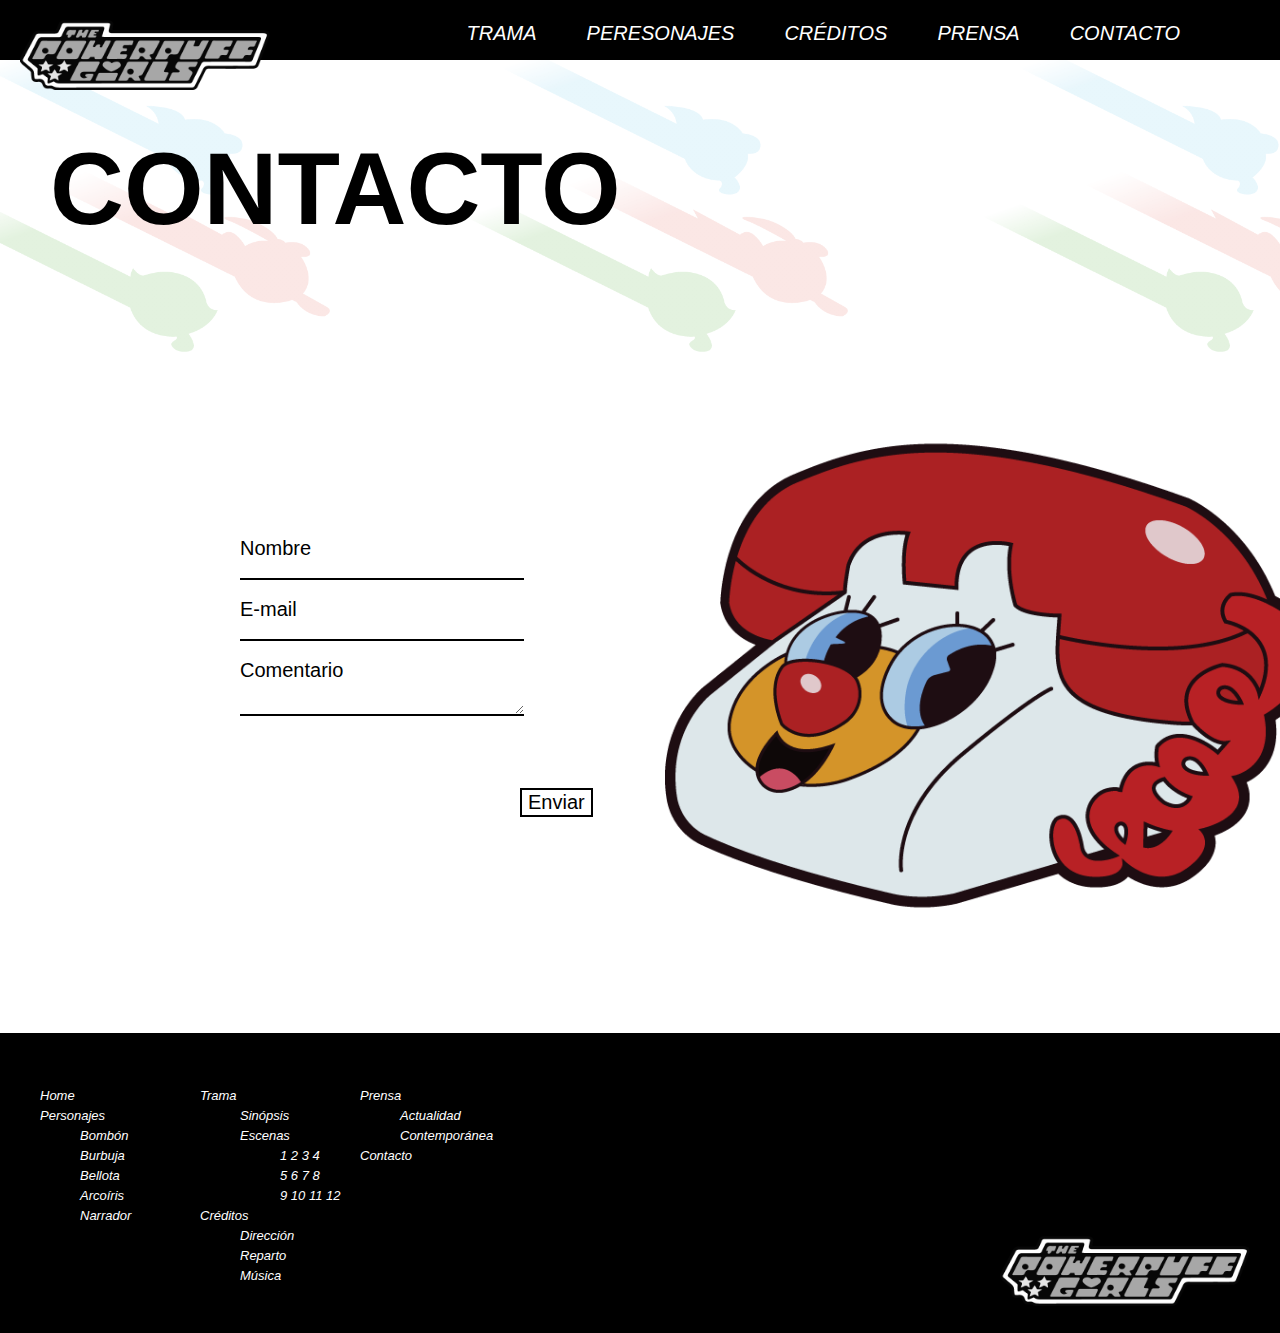
<file: form.html>
<!DOCTYPE html>
<html>
    <head>
        <meta charset="UTF-8">
        <meta name="viewport" content="width=device-width, initial-scale=1.0">
        <title>𝗖𝗥𝗘𝗗𝗜𝗧𝗢𝗦 - 𝘔𝘪𝘮𝘦 𝘧𝘰𝘳 𝘢 𝘊𝘩𝘢𝘯𝘨𝘦 - ᴘᴘɢ</title>
        <link rel="icon" type="image/x-icon" href="img/favicon.ico">
        <link rel="stylesheet" id="ppg-webp-style" href="css/style.css" type="text/css" media="all"/>
        <link rel="stylesheet" href="https://cdnjs.cloudflare.com/ajax/libs/font-awesome/4.7.0/css/font-awesome.min.css">
    </head>

    <body>
        <header>
            <a href="index.html"><img src="img/logo.png" title="Logo Powerpuff Girls" alt="Logo Powerpuff Girls" id="logo"></a>
            <a href="javascript:void(0);" class="icon" onclick="myFunction()">
                <i class="fa fa-bars"></i>
            <nav id="navegador">
                <ul>
                    <li><a href="trama.html">TRAMA</a></li>
                    <li><a href="personajes.html">PERESONAJES</a></li>
                    <li><a href="creditos.html">CRÉDITOS</a></li>
                    <li><a href="prensa.html">PRENSA</a></li>
                    <li><a href="form.html">CONTACTO</a></li>
                </ul>
            </nav>
        </header>

        <article class="hero" id="six">
            <section id="pers">
                <h2>CONTACTO</h2>
            </section>
        </article>
        <article class="contact">
            <div id="cizq">
                <form action="mailto:mariano@gmail.com" method="GET">
                    <label form="nombre">Nombre</label>
                    <br>
                    <input type="text" name="nombre">
                    <br><br>
                    <label form="email">E-mail</label>
                    <br>
                    <input type="email" name="email">
                    <br><br>
                    <label form="comment">Comentario</label>
                    <br>
                    <textarea name="comment"></textarea>
                    <br><br>
                    <button>Enviar</button>
                </form>
            </div>
            <div id="cder">
                <img src="img/phone.png">
            </div>
        </article>
       
        <footer>
            <nav>
                <ul id="big">
                    <div class="side">
                        <li><a href="index.html">Home</a></li>
                        <li><a href="personajes.html">Personajes</a>
                            <ul class="mid">
                                <li><a href="personajes.html#bb">Bombón</a></li>
                                <li><a href="personajes.html#bur">Burbuja</a></li>
                                <li><a href="personajes.html#bel">Bellota</a></li>
                                <li><a href="personajes.html#iris">Arcoíris</a></li>
                                <li><a href="personajes.html#nar">Narrador</a></li>
                            </ul>
                        </li>
                    </div>
    
                    <div class="side">
                        <li><a href="trama.html">Trama</a></li>
                            <ul class="mid">
                                <li><a href="trama.html#sin">Sinópsis</a></li>
                                <li><a href="trama.html#esc">Escenas</a>
                                    <ul class="low">
                                            <a href="trama.html#1">1</a> <a href="trama.html#2">2</a> <a href="trama.html#3">3</a> <a href="trama.html#4">4</a><br>
                                            <a href="trama.html#5">5</a> <a href="trama.html#6">6</a> <a href="trama.html#7">7</a> <a href="trama.html#8">8</a><br>
                                            <a href="trama.html#9">9</a> <a href="trama.html#10">10</a> <a href="trama.html#11">11</a> <a href="trama.html#12">12</a>
                                    </ul>
                                </li>
                            </ul>
                        <li><a href="creditos.html">Créditos</a>
                            <ul class="mid">
                                <li><a href="creditos.html#dir">Dirección</a></li>
                                <li><a href="creditos.html#rep">Reparto</a></li>
                                <li><a href="creditos.html#mus">Música</a></li>
                            </ul>
                        </li>
                    </div>
                    
                    <div class="side">
                        <li><a href="prensa.html">Prensa</a>
                            <ul class="mid">
                                <li><a href="prensa.html#contm">Actualidad</a></li>
                                <li><a href="prensa.html#actl">Contemporánea</a></li>
                            </ul>
                        </li>

                        <li><a href="form.html">Contacto</a></li>
                    </div>
                </ul>
            </nav>
            <img src="img/logo.png" title="Logo Powerpuff Girls" alt="Logo Powerpuff Girls" id="logo">
        </footer>
    </body>
    <script type="text/javascript">
        function myFunction(){
            let x = document.getElementById('navegador');
            if (x.className !== 'responsive') {
                x.className = 'responsive';
            }
            else {
                x.className = '';
            }
        }
    </script>
</html>
</file>
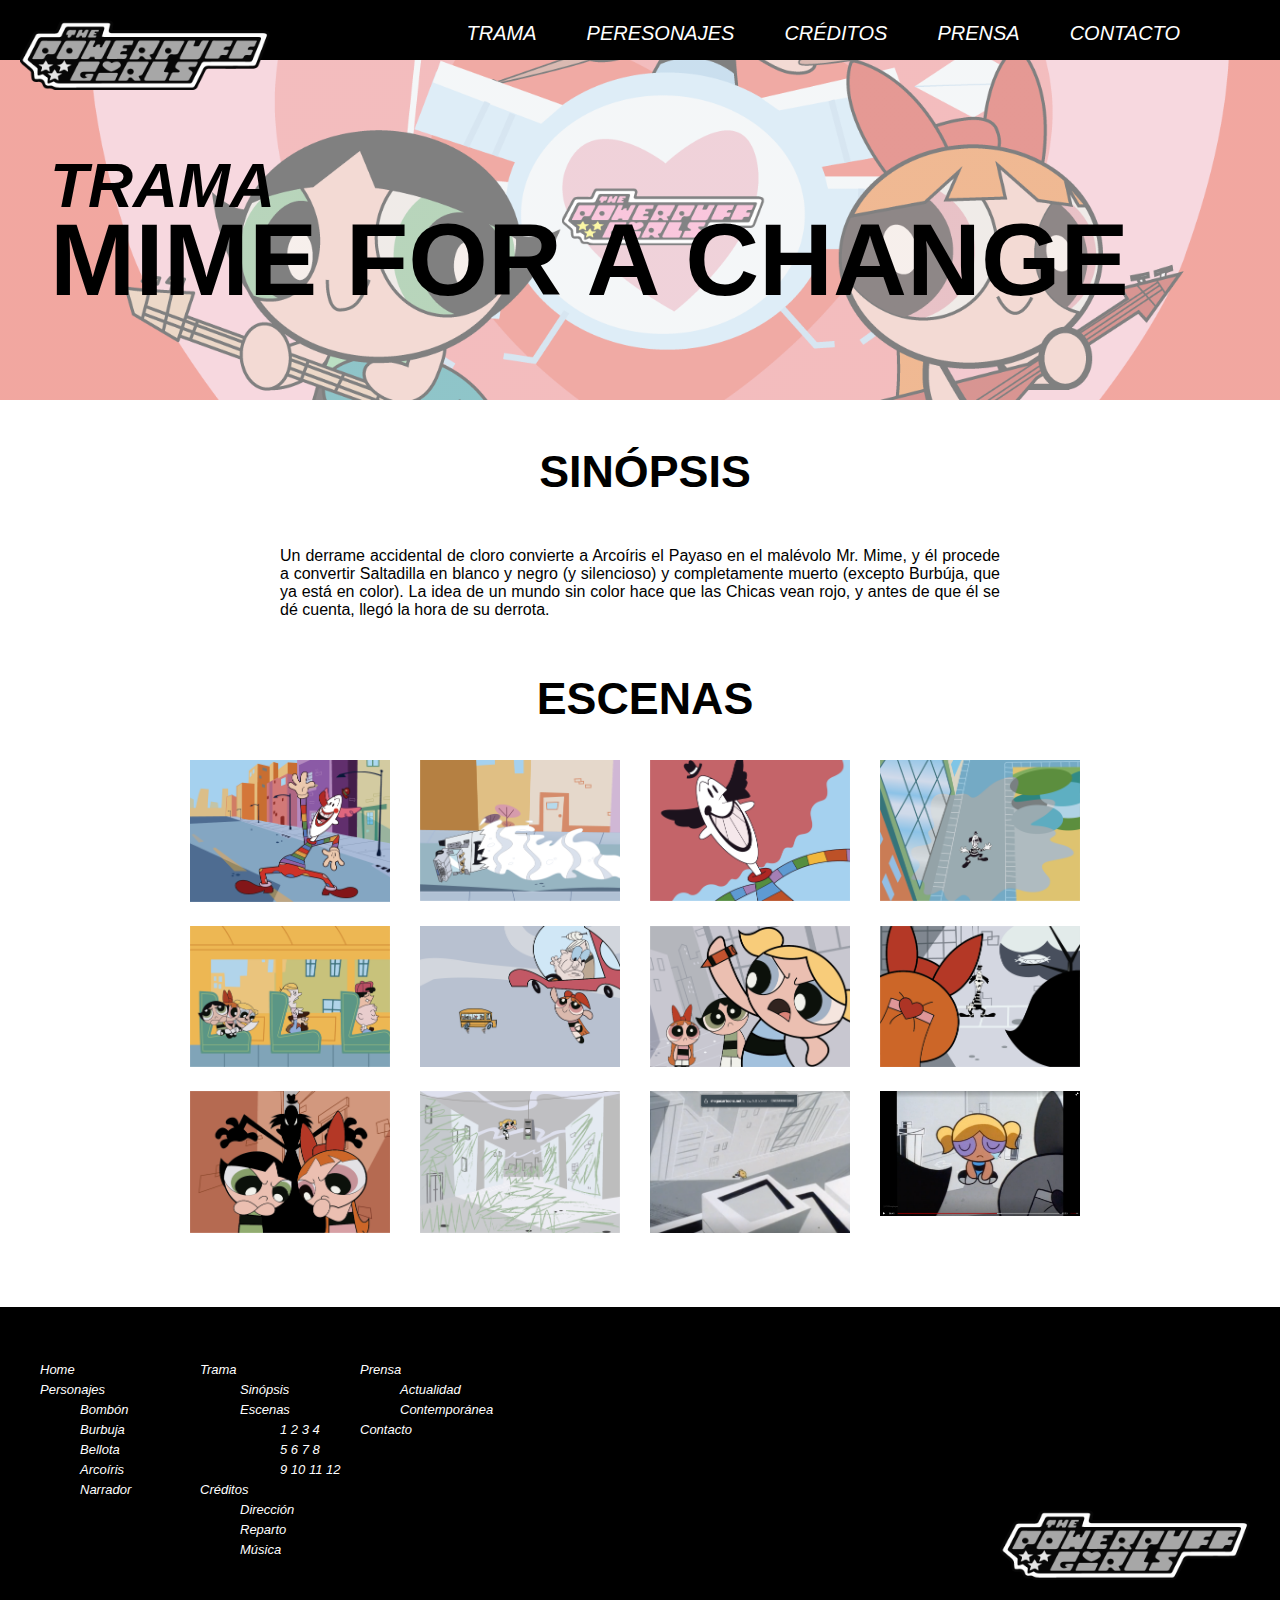
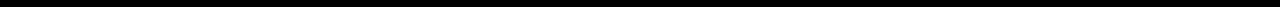
<file: trama.html>
<!DOCTYPE html>
<html>
    <head>
        <meta charset="UTF-8">
        <meta name="viewport" content="width=device-width, initial-scale=1.0">
        <title>𝗧𝗥𝗔𝗠𝗔 - 𝘔𝘪𝘮𝘦 𝘧𝘰𝘳 𝘢 𝘊𝘩𝘢𝘯𝘨𝘦 - ᴘᴘɢ</title>
        <link rel="icon" type="image/x-icon" href="img/favicon.ico">
        <link rel="stylesheet" id="ppg-webp-style" href="css/style.css" type="text/css" media="all"/>
        <link href="css/lightbox.css" rel="stylesheet"/>
        <link rel="stylesheet" href="https://cdnjs.cloudflare.com/ajax/libs/font-awesome/4.7.0/css/font-awesome.min.css">
    </head>

    <body>
        <header>
            <a href="index.html"><img src="img/logo.png" title="Logo Powerpuff Girls" alt="Logo Powerpuff Girls" id="logo"></a>
            <a href="javascript:void(0);" class="icon" onclick="myFunction()">
                <i class="fa fa-bars"></i>
            <nav id="navegador">
                <ul>
                    <li><a href="trama.html">TRAMA</a></li>
                    <li><a href="personajes.html">PERESONAJES</a></li>
                    <li><a href="creditos.html">CRÉDITOS</a></li>
                    <li><a href="prensa.html">PRENSA</a></li>
                    <li><a href="form.html">CONTACTO</a></li>
                </ul>
            </nav>
        </header>

        <article class="hero" id="two">
            <section id="pers">
                <h3>TRAMA</h3>
                <h2>MIME FOR A CHANGE</h2>
            </section>
        </article>

        <br><br><br><center><h3 id="sin">SINÓPSIS</h3></center>

        <article class="credits">
            <section class="para">
                <p>Un derrame accidental de cloro convierte a Arcoíris el Payaso en el malévolo Mr. Mime, y él procede a 
                    convertir Saltadilla en blanco y negro (y silencioso) y completamente muerto (excepto Burbúja, que ya 
                    está en color). La idea de un mundo sin color hace que las Chicas vean rojo, y antes de que él se dé 
                    cuenta, llegó la hora de su derrota. </p>
            </section>
        </article>
            <br><br><br><center><h3 id="esc">ESCENAS</h3></center><br><br>

            <article id="gallery">
                <a href="img/escenas/e-1.png" id="1" data-lightbox="escena" data-title="Arcoíris cruza la calle sin mirar a ambos lados cuando sale del cumpleaños"><img src="img/escenas/e-1.png" ></a>
                <a href="img/escenas/e-2.png" id="2" data-lightbox="escena" data-title="Intentando evitar atropellarlo, un camión de cloro huelca y baña en cloro a Arcoíris"><img src="img/escenas/e-2.png"></a>
                <a href="img/escenas/e-3.png" id="3" data-lightbox="escena" data-title="Arcoíris se convierte en Mr. Mime"><img src="img/escenas/e-3.png" ></a>
                <a href="img/escenas/e-4.png" id="4" data-lightbox="escena" data-title="Mr. Mime comienza a sacarle el color a Saltadilla"><img src="img/escenas/e-4.png"></a>
                <a href="img/escenas/e-5.png" id="5" data-lightbox="escena" data-title="Las chicas superpoderosas están en el transporte escolar"><img src="img/escenas/e-5.png"></a>
                <a href="img/escenas/e-6.png" id="6" data-lightbox="escena" data-title="Las chicas tienen que evitar un accidente automobilistico"><img src="img/escenas/e-6.png"></a>
                <a href="img/escenas/e-7.png" id="7" data-lightbox="escena" data-title="Bombón, Burbuja y Bellota descubren que la ciudad perdió su color y sonido <br>Burbuja propone colorear la ciudad, mientras que sus hermanas deciden investigar"><img src="img/escenas/e-7.png"></a>
                <a href="img/escenas/e-8.png" id="8" data-lightbox="escena" data-title="Bombón y Bellota descubren a Mr. Mime, pero este se les escapa"><img src="img/escenas/e-8.png"></a>
                <a href="img/escenas/e-9.png" id="9" data-lightbox="escena" data-title="Las chicas persiguen a Mr. Mime hacia un callejón sin salida, pero él les hace una emboscada mientras que no lo ven"><img src="img/escenas/e-9.png"></a>
                <a href="img/escenas/e-10.png" id="10" data-lightbox="escena" data-title="Burbuja no se percata de la ausencia de sus hermanas y siguió coloreando la ciudad"><img src="img/escenas/e-10.png"></a>
                <a href="img/escenas/e-11.png" id="11" data-lightbox="escena" data-title="Burbuja busca a Bombón y a Bellota por la ciudad gris"><img src="img/escenas/e-11.png"></a>
                <a href="img/escenas/e-12.png" id="12" data-lightbox="escena"data-title="Finalmente las encuentra, ellas también agrisadas"><img src="img/escenas/e-12.png"></a>
            </article>
        <footer>
            <nav>
                <ul id="big">
                    <div class="side">
                        <li><a href="index.html">Home</a></li>
                        <li><a href="personajes.html">Personajes</a>
                            <ul class="mid">
                                <li><a href="personajes.html#bb">Bombón</a></li>
                                <li><a href="personajes.html#bur">Burbuja</a></li>
                                <li><a href="personajes.html#bel">Bellota</a></li>
                                <li><a href="personajes.html#iris">Arcoíris</a></li>
                                <li><a href="personajes.html#nar">Narrador</a></li>
                            </ul>
                        </li>
                    </div>
    
                    <div class="side">
                        <li><a href="trama.html">Trama</a></li>
                            <ul class="mid">
                                <li><a href="trama.html#sin">Sinópsis</a></li>
                                <li><a href="trama.html#esc">Escenas</a>
                                    <ul class="low">
                                        <a href="trama.html#1">1</a> <a href="trama.html#2">2</a> <a href="trama.html#3">3</a> <a href="trama.html#4">4</a><br>
                                        <a href="trama.html#5">5</a> <a href="trama.html#6">6</a> <a href="trama.html#7">7</a> <a href="trama.html#8">8</a><br>
                                        <a href="trama.html#9">9</a> <a href="trama.html#10">10</a> <a href="trama.html#11">11</a> <a href="trama.html#12">12</a>
                                    </ul>
                                </li>
                            </ul>
                        <li><a href="creditos.html">Créditos</a>
                            <ul class="mid">
                                <li><a href="creditos.html#dir">Dirección</a></li>
                                <li><a href="creditos.html#rep">Reparto</a></li>
                                <li><a href="creditos.html#mus">Música</a></li>
                            </ul>
                        </li>
                    </div>
                    
                    <div class="side">
                        <li><a href="prensa.html">Prensa</a>
                            <ul class="mid">
                                <li><a href="prensa.html#contm">Actualidad</a></li>
                                <li><a href="prensa.html#actl">Contemporánea</a></li>
                            </ul>
                        </li>

                        <li><a href="form.html">Contacto</a></li>
                    </div>
                </ul>
            </nav>
            <img src="img/logo.png" title="Logo Powerpuff Girls" alt="Logo Powerpuff Girls" id="logo">
        </footer>
        <script src="js/lightbox-plus-jquery.js"></script>
    </body>
    <script type="text/javascript">
        function myFunction(){
            let x = document.getElementById('navegador');
            if (x.className !== 'responsive') {
                x.className = 'responsive';
            }
            else {
                x.className = '';
            }
        }

        $( document ).ready(function() {
            if (window.location.hash.length > 0) {
                $(window.location.hash).click();  
            }
        });
    </script>
</html>
</file>
<file: css/style.css>
html {
    max-width: 1330px;
    margin: 0 auto !important; 
	float: none !important; 
}
header a.icon{
    display: none;
}

/*BODY*/
    body{
        width: 100%;
        overflow-x: hidden;
        font-family: 'Helvetica Neue', 'Arial', sans-serif;
        margin: auto;
    }

    h1, h2, h3, h4, a {
        font-family: Impact, Haettenschweiler, 'Arial Narrow Bold', sans-serif;
        text-decoration: none;
        
    }

    h1 {           
        font-style: italic;
        font-size: 4vw;
        margin-top: -4px;
    }

    h2 {
        font-size: 1.34vw;
        margin: 0px 0px 0px 10px;
    }

    h3 {
        font-size: 3.5vw;
        margin: 0px 0px 0px 10px;
    }

    h4 {
        font-size: 2.5vw;
        margin: 0px 0px 0px 10px;
    }

    li a {
        text-decoration: none;
        color: white;
        font-style: italic;
    }

    li a:hover, h2 a:hover, a.icon:hover, button:hover {
        animation: change-color 0.5s infinite;
    }
                @keyframes change-color {
                    0% {
                    color: #EDA09B;
                    }
                    33% {
                    color: #A9DFF2;
                    }
                    66% {
                        color: #93CC83;
                    }
                    100% {
                        color: #EDA09B;
                    }
                }


    img#logo {
        filter: grayscale(100%);
        transition: all 0.5s ease;
    }

    img#logo:hover {
        filter: grayscale(0%);
    }

        /*HEADER*/
        header {
            background-color: black;
            height: 60px;
            max-width: 1355px;
            width: 100%;
            margin: -0px -0px 0px 0px;
            position: fixed;
            z-index: 999;
        }

        header img {
            height: 70px;
            margin: 20px 0px 0px 20px;
        }

        header nav {
            float: right;
            margin-top: 6px;
        }

        header nav ul, nav.burger ul{
            list-style: none;
            padding-right: 100px;
            padding-top: -75px;
            color: white;
            z-index: 9999;
        }

        header nav ul li {
            float: left;
            margin-left: 50px;
            font-size: 20px;
        }
  
        
        /*FOOTER*/
        footer {
            background-color: black;
            position: absolute;
            max-width: 1355px;
            width: 100%;
            height: 260px;
            margin: 70px 0px 0px 0px;
            padding: 40px 0px 0px;
            color: white;
            font-weight: 100;
            font-size: 13px;
            line-height: 20px;
        }

        footer a {
            text-decoration: none;
            color: white;
        }

        footer nav ul#big {
            width: 500px;
        }

        footer nav ul#big div.side {
            width: 160px;
            float: left;
        }

        footer ul li{
            list-style: none;
        }

        footer img {
            height: 70px;
            float: right;
            margin-right: 30px;
            margin-top: 150px;
        }



        /*INDEX*/
        article.hero {
            height: 400px;
            width: 102%;
            margin: 0px auto -8px;
            position: relative;
        }

        article.hero section {
            margin: 0px 0px -40px 20px;
            position: absolute;
            bottom: 0;
        } 

        article.hero section h2{
            margin: 0px 0px 0px 10px;
        }

        article.hero#one {
            background-image: linear-gradient(rgba(255,255,255,0.5), rgba(255,255,255,0.5)), url(../img/escenas/e-1.png);
            background-repeat:no-repeat;
            background-size: cover;
            background-position: top;
        }

        article.hero#two {
            background-image: linear-gradient(rgba(255,255,255,0.5), rgba(255,255,255,0.5)), url(../img/hearts.png);
            background-repeat:no-repeat;
            background-size: cover;
            background-position: center;
        }

        article.hero#four {
            background-image: linear-gradient(rgba(255,255,255,0.5), rgba(255,255,255,0.5)), url(../img/credits/head.jpg);
            background-repeat: repeat;
            background-size:auto;
            background-position: top;
        }

        article.hero#five {
            background-image: linear-gradient(rgba(255,255,255,0.5), rgba(255,255,255,0.5)), url(../img/prens/head.png);
            background-repeat: no-repeat;
            background-size: cover;
            background-position: top;
        }

        article.hero#six {
            background-image: linear-gradient(rgba(255,255,255,0.5), rgba(255,255,255,0.5)), url(../img/silhouettes.png);
            background-repeat: repeat;
            background-size:contain;
            background-blend-mode: multiply;
            background-position: center;
        }

        /*ACTS*/
        section#actions {
            width: 640px;
            height: 600px;
            margin: 60px auto 60px auto;
            display: grid;
            grid-template-columns: auto auto;
        }

        section#actions a{
            color: inherit;
        }

        section#actions a h4 {
            margin: 0px auto 0px auto;
        }

        section#actions a:hover h4{
            animation: change-color 0.5s infinite;
        }

        section#actions article.item {
                width: 320px;
                float: left;
                margin: 10px auto 10px auto;
                text-align: center;
        }

        section#actions article.item div.photo{
            background-image: url(img/ph.png);
            background-repeat: round;
            height: 200px;
            width: 200px;
            border: 2px solid;
            margin: 0 auto 0;
        }

         div.photo img{
            max-width:100%;
            max-height:100%;        
        }

        section#actions article.item h3{
            margin: 10px 0px -10px;
            text-align: center;
        }

        section#actions article.item p{
            font-family: Arial, Helvetica, sans-serif;
            font-size: 13px;
            text-align: justify;
            width: 200px;
            margin-left: auto;
            margin-right: auto;
        }






        /*PERSONAJES*/
                article section#pers {
                    height: 400px;
                    width: 100%;
                    margin: 0px 0px 0px 0px;
                    padding: 150px 0px 0px 40px;
                    position: relative;
                }

                article section#pers h2{
                    font-size: 8vw;
                    margin-top: -20px;
                }

                article section#pers h3{
                    font-style: italic;
                    font-size: 4.87vw;
                }

        /*CHARACTER SHEET*/
        article.chara {
            width: 90%;
            margin: -100px auto 200px auto;
        }

        article.chara#lastchara {
            margin-top: 600px;
            margin-bottom: -300px;
        }

        article.chara img {
            height: 550px;
            margin-bottom: 50px;
        }

        article.chara h3 {
            margin: -550px 0px -30px 30%;
        }

        article.chara#lastchara h3{
            margin: -510px 0px 50px 30%;
        }

        article.chara h4 {
            margin-left: 30%;
            margin-top: 15px;
        }

        article.chara p {
            width: 40%;
            text-align: justify;
            margin: 20px 0px 0px 36%;
        }

        article.chara#lastchara p {
            margin: 0px auto 0px auto;
        }

                /*actors*/
                article.chara section#vas {
                    height: 600px;
                    width: 60%;
                    margin: 50px 0px 0px 30%;
                    display: flex;
                    justify-content: space-between;
                }

                article.chara#lastchara section#vas {
                    height: 600px;
                    width: 60%;
                    margin: 50px auto 0px auto;
                    display: flex;
                    justify-content: space-between;
                }

                article.chara section#vas article.item {
                        float: left;
                        margin: 0px auto 0px auto;
                }

                article.chara section#vas article.item h4 {
                    width: 220px;
                    text-align: center;
                    margin: 15px auto 0px auto;
                    line-height: 2.5vw;
                }

                article.chara section#vas article.item div.photo{
                    background-image: url(img/ph.png);
                    background-repeat: round;
                    height: 170px;
                    width: 170px;
                    border: 2px solid;
                    margin: 0 auto 0;
                }

                /*char-imgs*/
                section.char-imgs {
                    width: 110%;
                    height: 120px;
                    margin: -280px 0px 0px -40px;
                    display: flex;
                    justify-content: space-between;
                }

                section.char-imgs div.photo {
                    background-repeat: round;
                    border: 2px solid;
                    height: 120px;
                    width: 300px;
                    float: left;
                    margin-right: 4.5%;
                    overflow: hidden;
                }

                section.char-imgs div.photo img {
                    width: 100%;
                    height: 100%;
                    object-fit:cover
                }




        /*PRENSA*/
        article.hero section#low h3 {
            padding-top: 250px;
            margin-left: 100px;
            font-size: 6vw;
        }

        article.hero section#low h2 {
            margin-left: 100px;
            margin-top: -15px;
            font-size: 2.5vw;
        }

        article.big {
            margin-top: 150px;
            width: 60%;
            text-align: justify;
            margin-left: 80px;
        }

        article.big section.artichead {
            background-image: url(img/ph.png);
            background-repeat: round;
            border: 2px solid;
            height: 200px;
            width: 100%;
            overflow: hidden;
        }

        article.big section.artichead img {
            width: 100%;
            margin-top: -50px;
        }

        section.artitle h3 {
            font-size: 3.68vw;
            margin-top: -0px;
        }

        section.artitle h4 {
            font-size: 1.6vw;
            float: right;
            margin-top: -30px;
        }

        section.artitle p.date {
            float: right;
            margin-top: -50px;
        }

        article.big p.artbod {
            text-indent: 50px;
            margin-top: 20px;
            line-height: 23px;
        }

        article.big p.artbod br {
            margin-bottom: 26px;
        }


        side#small {
            float: right;
            width: 22%;
            margin-right: 80px;
            margin-top: 150px;
        }

        side#small article.thumbnail{
            margin-bottom: 50px;
        }

        side#small section.identity h4 {
            font-size: 1.6vw;
        }

        side#small section.identity h5 {
            font-size: 1vw;
            margin-top: 0px;
        }

        side#small section.identity p.date {
            font-size: 1vw;
            margin-top: -42px;
            margin-left: 240px;
        }

        side#small section.identity dd {
            margin-left: 10px;
            margin-top: -10px;
            font-size: 15px;
            text-align: justify;
        }

        side#small section.thumb {
            background-image: url(img/ph.png);
            width: 100px;
            height: 100px;
            background-repeat: round;
            border: 2px solid;
            float: left;
            margin-right: 20px;
            overflow: hidden;
        }

        side#small section.thumb img{ 
            height: 100%;
            margin-left: -25px;
        }



        /*CREDITOS*/
        article.credits {
            width: 90%;
            margin: 0px auto 0px auto;
            display: flex;
            flex-direction: column;
            justify-content: space-between;
            align-items: center;
            gap: 40px;
            margin-top: 50px;
        }

        article.credits section.para p {
            text-align: justify;
            width: 90%;
            max-width: 800px;
            margin: auto;
        }

        article.credits section.para div.photo {
            background-image: url(img/ph.png);
            background-repeat: round;
            border: 2px solid;
            height: 200px;
            width: 200px;
            float: left;
            margin-right: 40px;
        }



                /*GALLERY*/

        article#gallery {
            width: 900px;
            display: grid;
            grid-template-columns: auto auto auto auto;
            gap: 20px;
            margin: auto;
        }

        article#gallery a img {
            width: 200px;
        }


                /*FORM*/
        article.contact {
            text-align: justify;
            width: 90%;
            max-width: 800px;
            margin: auto;
            display: flex;
        }

        article.contact div#cizq, div#cder{
            width: 50%;
            margin: auto;
        }

        article.contact div#cizq form label{
            font-family: Impact, Haettenschweiler, 'Arial Narrow Bold', sans-serif;
            font-size: 20px;
        }

        article.contact div#cizq form textarea, input[type=text], [type=email]{
            font-size: 12px;
            width: 70%;
            outline: 0;
            border: solid;
            border-width: 0 0 2px;
            border-color: black;
            background-color: rgba(255, 255, 255, 0);
        }

        article.contact div#cizq form button {
            background-color: white;
            font-family: Impact, Haettenschweiler, 'Arial Narrow Bold', sans-serif;
            margin-left: 70%;
            margin-top: 50px;
            font-size: 20px;
            border: solid;
            border-width: 2px;
            border-color: black;
        }

        article.contact div#cizq form textarea {
            max-width: 70%;
            max-height: 300px;
        }

        article.contact div#cder img{
            width: 200%;
            margin-left: -50px;
        }





                /*RESPONSIVE*/
            @media (max-width:480px) {

                header {
                    height: 80px;
                    margin-left: 0px;
                }

                header a.icon{
                    display:flex;
                    color: white;
                    float: right;
                    margin: 40px 40px 0px -40px;
                    font-size: 30px;
                }

                header nav {
                    background-color: black;
                    height: 200px;
                    margin-top: -50px;
                    z-index: -10;
                    position: sticky;
                    float: none;
                    display: none;
                }

                header nav.responsive {
                    display: block;
                }

                header nav ul {
                    padding-top: 30px;
                    margin-right: -70px;
                }

                header nav ul li {
                    padding-bottom: 10px;
                    float: none;
                    font-size: 16px;
                    text-align: right;
                }

                h1 {
                    font-size: 40px;
                }

                h2, h4, article.hero section#low h2 {
                    font-size: 20px;
                }

                article section#pers  {
                    padding-top: 300px; 
                   height: 255px;
                }

                article section#pers h2 {
                    font-size: 40px;
                }

                article section#pers h3 {
                    font-size: 24px;
                    margin-bottom: 10px;
                }

                article.chara {
                    padding-top: -100px;
                }

                article.chara#lastchara {
                    margin-top: 400px;
                    margin-bottom: -350px;
                }

                article.chara h3 {
                    margin-bottom: -20px;
                    font-size: 30px
                }

                article.chara img {
                    height: 200px;
                    margin-top: -50px;
                    margin-bottom: 500px;
                }

                article.chara p {
                    width: 400px;
                    margin: 20px auto;
                }

                article.chara section#vas {
                    width: 400px;
                    margin-left: -40px;
                }

                article.chara section#vas article.item {
                    width: 155px;
                }

                article.chara section#vas article.item div.photo {
                    height: 120px;
                    width: 120px;
                }

                article.chara section#vas article.item div.photo img{
                    margin-bottom: -104px;
                }

                article.chara section#vas article.item h4 {
                   margin-left: -30px;
                }

                section.char-imgs {
                    margin-bottom: -370px;
                }

                section.char-imgs div.photo {
                   display: none;
                }

                h3 {
                    font-size: 17px;
                }

                article.hero section#low h3 {
                    font-size: 35px;
                    margin-bottom: 15px;
                }

                article.hero section#low h2 {
                    font-size: 23px;
                    margin-bottom: 25px;
                }

                section#actions {
                    width: 300px;
                    height: 1550px;
                    margin: 60px auto;
                    grid-template-columns: auto;
                }

                section#actions article.item {
                    width: 300px;
                }

                section#actions article.item div.photo{
                    height: 300px;
                    width: 300px;
                }

                article#gallery {
                    width: 400px;
                    grid-template-columns: auto auto auto;
                    gap: 5px;
                    margin: auto;
                }

                side#small{
                    display: none;
                }

                article.big {
                    width: 380px;
                    margin-left: auto;
                    margin-right: auto;
                }

                article.big section.artichead img {
                    height: 200px;
                    margin-top: 0px;
                }

                article.big section.artitle h4 {
                    font-size: 15px;
                    margin-top: -0px;
                    margin-right: -60px;
                }

                article.big section.artitle p {
                    margin-top: 15px;
                    font-size: 12px;
                }

                article.big p.artbod {
                    margin-top: 50px;
                }
        
                article#gallery a img {
                    width: 123px;
                }

                article.contact {
                    margin-top: 50px;
                }

                footer {
                height: 330px;
                width: 101%;
                margin-left: 0px;
                }

                footer nav ul#big {
                    width: 460px;
                }

                footer img {
                    height: 50px;
                    margin-right: 30px;
                    margin-top: 50px;
                }
            }
</file>
